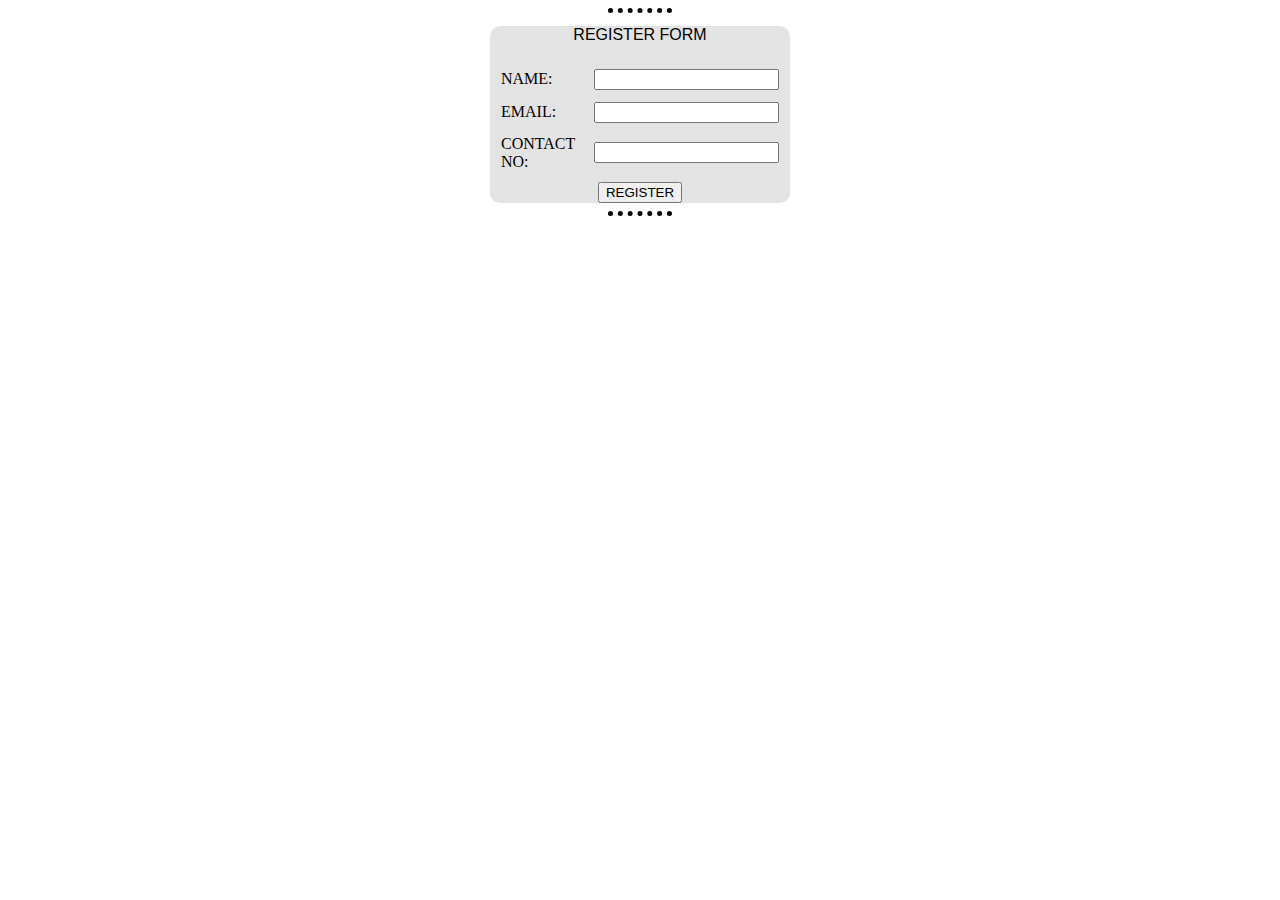
<file: index.html>
<!DOCTYPE html>
<html lang="en">
<head>
    <meta charset="UTF-8">
    <meta name="viewport" content="width=device-width, initial-scale=1.0">
    <title>FORM</title>
    <link rel="stylesheet" href="style.css">
</head>

<body>
    <hr>
    <center>
    <form>
        <h2>REGISTER FORM</h2>
        <table cellspacing=10>
            <tr>
                <td><label>NAME: </label></td>
                <td><input type="text" name="NAME"></td>
            </tr>
            <tr>
                <td><label>EMAIL:</label></td>
                <td><input type="email" name="EMAIL"></td>
            </tr>
            <tr>
                <td><label>CONTACT NO:</label></td>
                <td><input type="tel" name="CONTACT" pattern="^[6-9][0-9]{9}$"
                    required><br></td>
            </tr>
        </table>      
        
        <button>REGISTER</button>
    </form>
</center>
<hr>

</body>
</html>
</file>
<file: style.css>
hr{
    border-style:none;
    border-top-style: dotted;
    border-color:black;
    border-width: 5px;
    width:5%;
    height: 0px;
}
form{
    background-color: #e4e3e3;
    width: 300px;
    border-radius: 10px;
}
h2
{
    font-style: normal;
    font-variant: none;
    font-weight: normal;
    font-size:16px;
    font-family: sans-serif;
}
</file>
